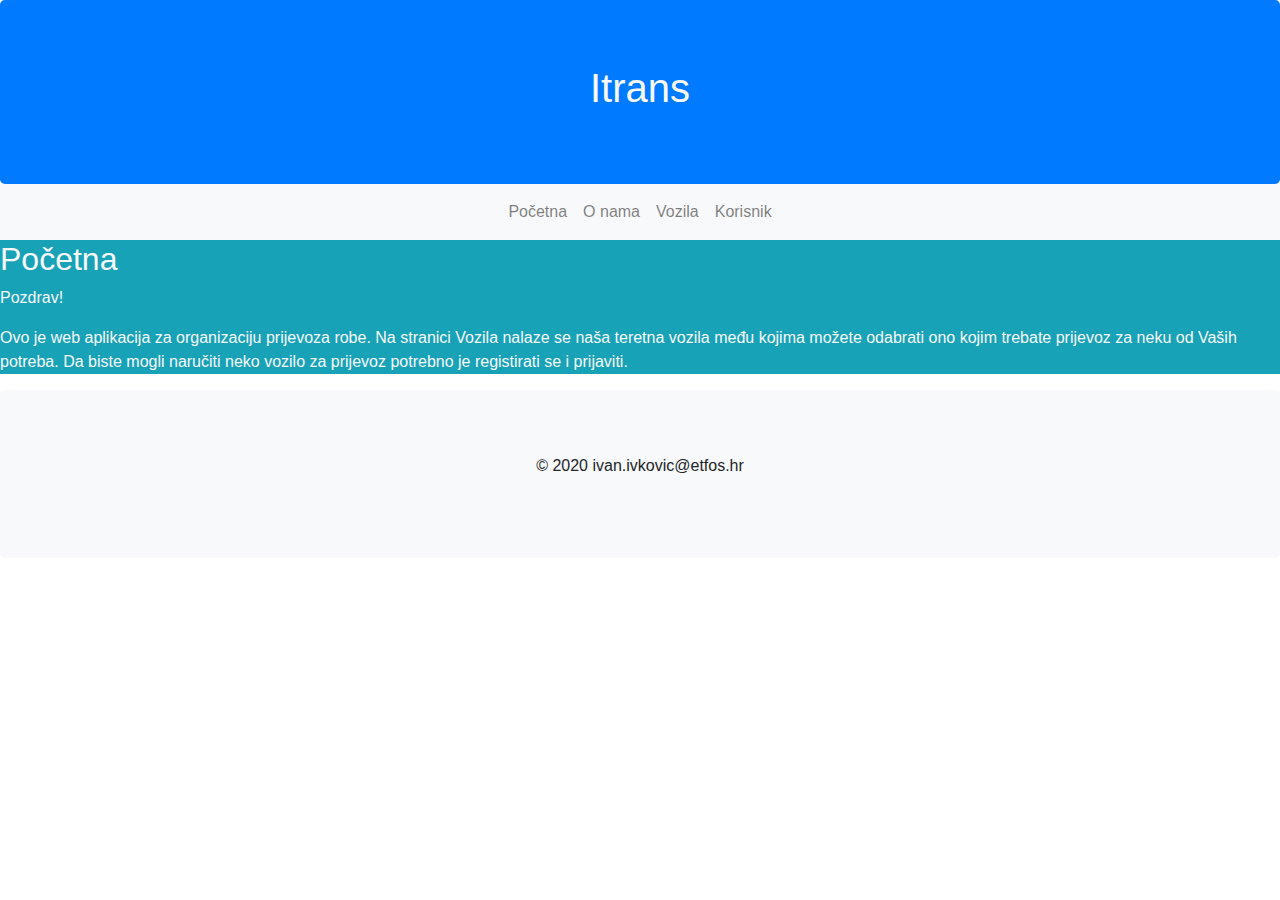
<file: index.html>
<!DOCTYPE html>
<html lang="en">

<head>
    <meta charset="UTF-8">
    <meta name="viewport" content="width=device-width, initial-scale=1.0">
    <title>Itrans – Početna</title>
    <!-- <link rel="stylesheet" href="styles/style.css"> -->
    <link rel="stylesheet" href="https://maxcdn.bootstrapcdn.com/bootstrap/4.4.1/css/bootstrap.min.css">
    <script src="https://ajax.googleapis.com/ajax/libs/jquery/3.4.1/jquery.min.js"></script>
    <script src="https://cdnjs.cloudflare.com/ajax/libs/popper.js/1.16.0/umd/popper.min.js"></script>
    <script src="https://maxcdn.bootstrapcdn.com/bootstrap/4.4.1/js/bootstrap.min.js"></script>
</head>

<body>

    <header class="jumbotron text-center bg-primary text-light" style="margin:0">
        <h1>Itrans</h1>
    </header>

    <nav class="navbar navbar-expand-sm bg-light navbar-light justify-content-center">
        <ul class="navbar-nav">
            <li class="nav-item"><a class="nav-link" href="index.html">Početna</a></li>
            <li class="nav-item"><a class="nav-link" href="pages/about.html">O nama</a></li>
            <li class="nav-item"><a class="nav-link" href="pages/vehicles.php">Vozila</a></li>
            <li class="nav-item"><a class="nav-link" href="pages/profile.php">Korisnik</a></li>
        </ul>
    </nav>

    <main class="bg-info text-light" style="margin-bottom:0">
        <article>
            <h2>Početna</h2>
            <p>Pozdrav!</p>
            <p>Ovo je web aplikacija za organizaciju prijevoza robe. 
                Na stranici Vozila nalaze se naša teretna vozila među kojima možete odabrati ono kojim trebate prijevoz za neku od Vaših potreba. 
                Da biste mogli naručiti neko vozilo za prijevoz potrebno je registirati se i prijaviti.</p> 
        </article>
    </main>

    <footer class="jumbotron text-center bg-light" style="margin-bottom:0">
        <p>&copy 2020 ivan.ivkovic@etfos.hr</p>
    </footer>
</body>

</html>
</file>
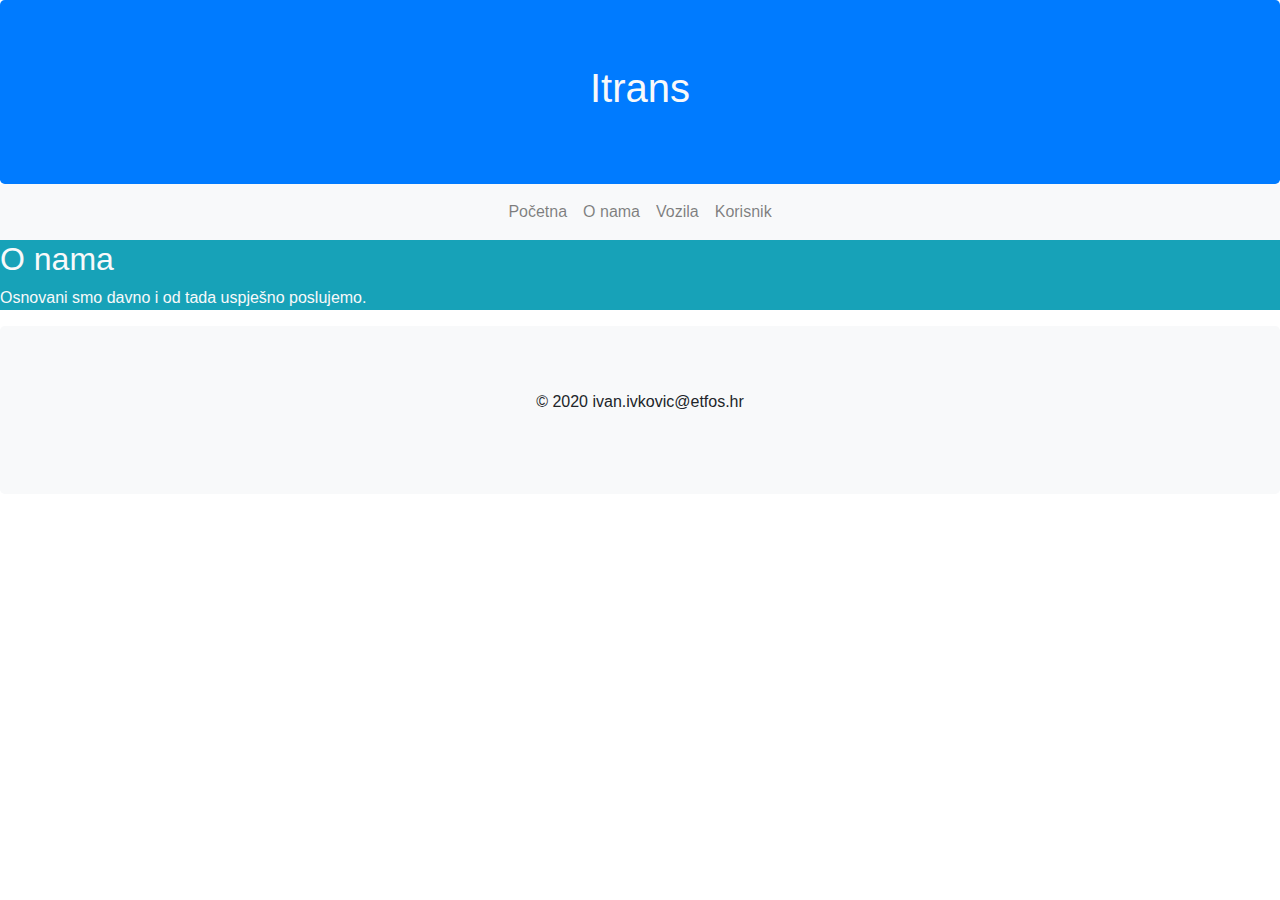
<file: pages/about.html>
﻿<!DOCTYPE html>
<html lang="en">

<head>
    <meta charset="UTF-8">
    <meta name="viewport" content="width=device-width, initial-scale=1.0">
    <title>Itrans – O nama</title>
    <!-- <link rel="stylesheet" href="../styles/style.css"> -->
    <link rel="stylesheet" href="https://maxcdn.bootstrapcdn.com/bootstrap/4.4.1/css/bootstrap.min.css">
    <script src="https://ajax.googleapis.com/ajax/libs/jquery/3.4.1/jquery.min.js"></script>
    <script src="https://cdnjs.cloudflare.com/ajax/libs/popper.js/1.16.0/umd/popper.min.js"></script>
    <script src="https://maxcdn.bootstrapcdn.com/bootstrap/4.4.1/js/bootstrap.min.js"></script>
</head>

<body>
    <header class="jumbotron text-center bg-primary text-light" style="margin:0">
        <h1>Itrans</h1>
    </header>

    <nav class="navbar navbar-expand-sm bg-light navbar-light justify-content-center">
        <ul class="navbar-nav">
            <li class="nav-item"><a class="nav-link" href="../index.html">Početna</a></li>
            <li class="nav-item"><a class="nav-link" href="about.html">O nama</a></li>
            <li class="nav-item"><a class="nav-link" href="vehicles.php">Vozila</a></li>
            <li class="nav-item"><a class="nav-link" href="profile.php">Korisnik</a></li>
        </ul>
    </nav>

    <main class="bg-info text-light" style="margin-bottom:0">
        <article>
            <h2>O nama</h2>
            <p>Osnovani smo davno i od tada uspješno poslujemo.</p>
        </article>
    </main>

    <footer class="jumbotron text-center bg-light" style="margin-bottom:0">
        <p>&copy 2020 ivan.ivkovic@etfos.hr</p>
    </footer>
</body>

</html>
</file>
<file: styles/style.css>
.user_form {
	width: 600px;
	margin-top: 50px;
    margin-right: auto;
    margin-left: auto;
    margin-bottom: 50px;
	border: 2px solid yellow;
	padding: 20px;
}

.question {
    margin-top: 10px;
    margin-right: auto;
    margin-left: auto;
    margin-bottom: 10px;
    color: white;
    text-decoration: none;
    font-family: Arial, Helvetica, sans-serif;
    font-size: 25px;
}
</file>
